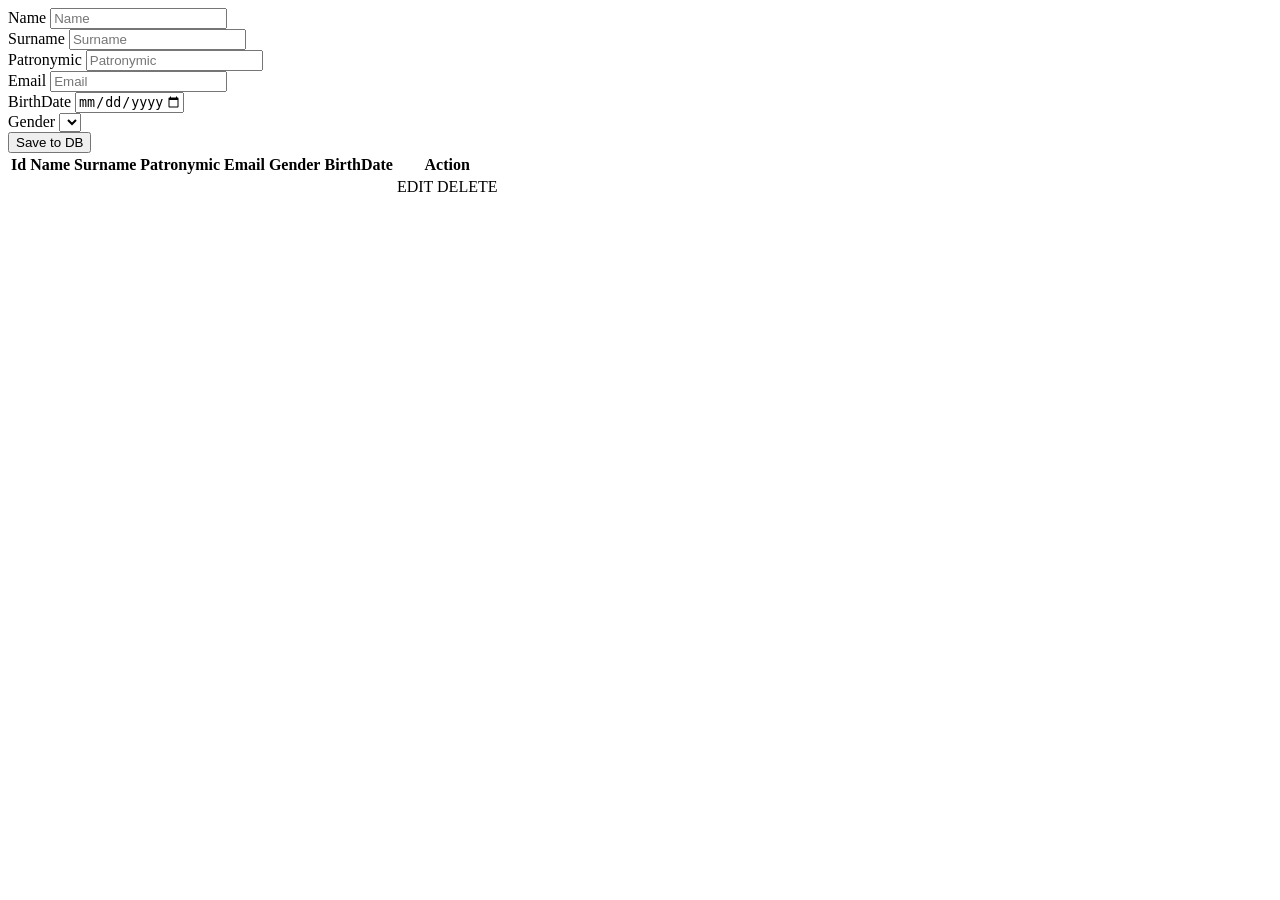
<file: src/main/resources/templates/account/accounts.html>
<!DOCTYPE html>
<html lang="en" xmlns:th="http://www.thymeleaf.org">
<head>
    <meta charset="UTF-8">
    <title>Title</title>
    <th:block th:replace="components/head.html :: head"></th:block>
</head>
<body>
<div id="accountsForm">
    <div th:replace="components/header.html :: header"></div>

    <!--/*@thymesVar id="client" type="com.example.clientsservice.models.Account"*/-->
    <form th:action="@{/addAccountForm}" method="post" th:object="${account}">
        <div class="form-group col-md-6">
            <label>Name</label>
            <input name="name" type="text" class="form-control" placeholder="Name">
        </div>
        <div class="form-group col-md-6">
            <label>Surname</label>
            <input name="surname" type="text" class="form-control" placeholder="Surname">
        </div>
        <div class="form-group col-md-6">
            <label>Patronymic</label>
            <input name="patronymic" type="text" class="form-control" placeholder="Patronymic">
        </div>
        <div class="form-group col-md-6">
            <label>Email</label>
            <input name="email" type="email" class="form-control" placeholder="Email">
        </div>
        <div class="form-group col-md-6">
            <label>BirthDate</label>
            <input type="date" class="form-control" placeholder="date" name="birthdate"
                   min="1900-01-01" max="2023-05-05">
        </div>
        <div class="form-group col-md-4">
            <label for="inputState">Gender</label>
            <!--/*@thymesVar id="genders" type="String"*/-->
            <select name="gender" id="inputState" class="form-control">
                <option th:each="gender:${genders}" th:utext="${gender}"></option>
            </select>
        </div>
        <button type="submit" class="btn btn-primary">Save to DB</button>
    </form>
</div>
<div class="accountsTable">
    <div class="clients">
        <table class="clients-table border-0 m-2 w-auto text-center align-content-center">
            <tr>
                <th class="m-2">Id</th>
                <th class="m-2">Name</th>
                <th class="m-2">Surname</th>
                <th class="m-2">Patronymic</th>
                <th class="m-2">Email</th>
                <th class="m-2">Gender</th>
                <th class="m-2">BirthDate</th>
                <th class="m-2">Action</th>
            </tr>
            <tbody class="clients-table-body">
            <!--            /*@thymesVar id="clients" type="List<com.example.clientsservice.model.Client>"*/-->
            <tr th:each="client:${clients}">
                <td th:utext="${client.Id}"></td>
                <td th:utext="${client.name}"></td>
                <td th:utext="${client.surname}"></td>
                <td th:utext="${client.patronymic}"></td>
                <td th:utext="${client.email}"></td>
                <td th:utext="${client.gender}"></td>
                <td th:utext="${client.birthdate}"></td>
                <td>
                    <a th:href='@{/clients/edit(id=${client.Id})}'>EDIT</a>
                    <a th:href='@{/clientsDelete(id=${client.Id})}'>DELETE</a>
                </td>
            </tr>
            </tbody>
        </table>

    </div>
</div>
</body>
</html>
</file>
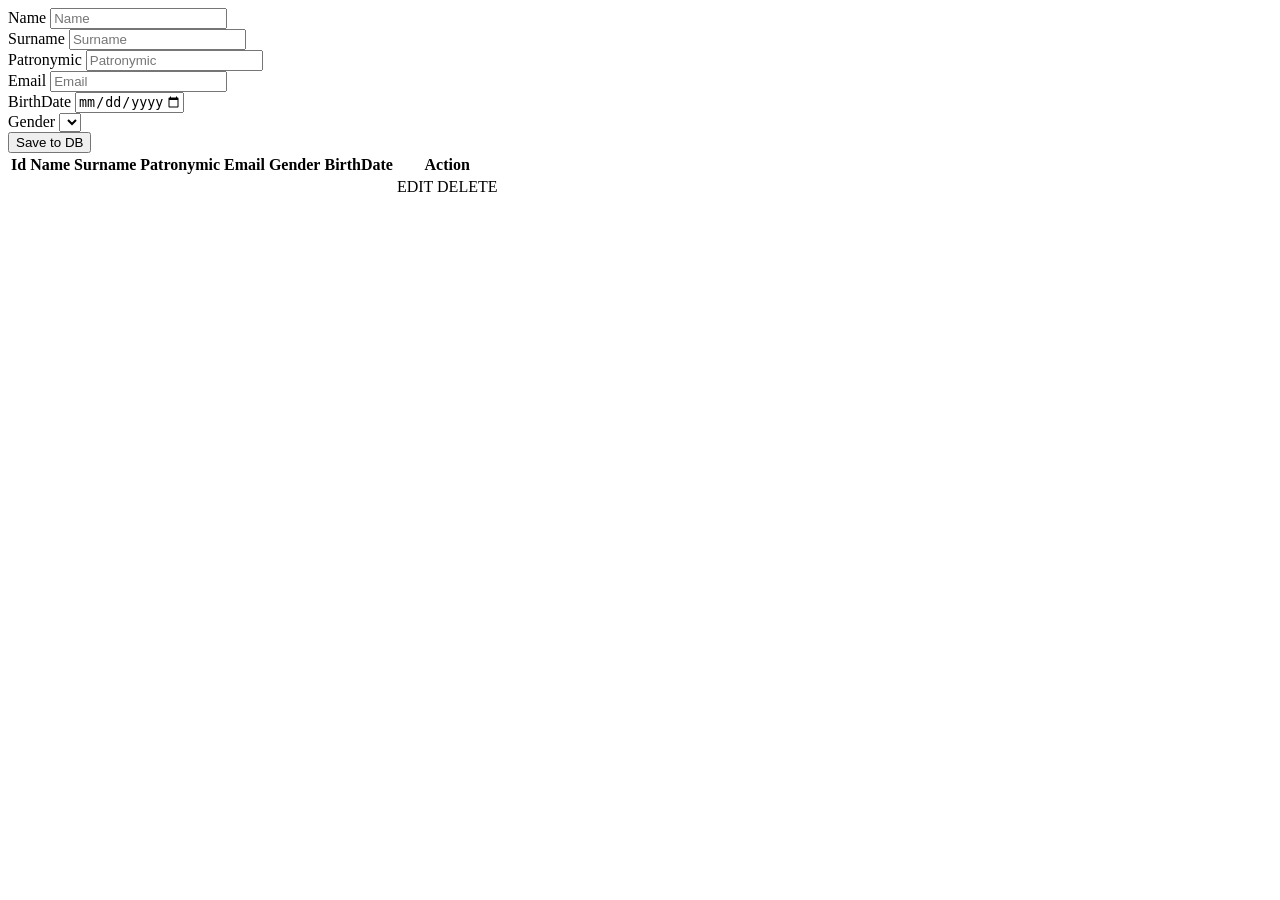
<file: src/main/resources/templates/client/clients.html>
<!DOCTYPE html>
<html lang="en" xmlns:th="http://www.thymeleaf.org">
<head>
    <meta charset="UTF-8">
    <title>Title</title>
</head>
<body>
<div id="clientForm">
    <!--/*@thymesVar id="client" type="com.example.clientsservice.models.Client"*/-->
    <form th:action="@{/addClientForm}" method="post" th:object="${client}">
        <div class="form-group col-md-6">
            <label>Name</label>
            <input name="name" type="text" class="form-control" placeholder="Name">
        </div>
        <div class="form-group col-md-6">
            <label>Surname</label>
            <input name="surname" type="text" class="form-control" placeholder="Surname">
        </div>
        <div class="form-group col-md-6">
            <label>Patronymic</label>
            <input name="patronymic" type="text" class="form-control" placeholder="Patronymic">
        </div>
        <div class="form-group col-md-6">
            <label>Email</label>
            <input name="email" type="email" class="form-control" placeholder="Email">
        </div>
        <div class="form-group col-md-6">
            <label>BirthDate</label>
            <input type="date" class="form-control" placeholder="date" name="birthdate"
                   min="1900-01-01" max="2023-05-05">
        </div>
        <div class="form-group col-md-4">
            <label for="inputState">Gender</label>
            <!--/*@thymesVar id="genders" type="String"*/-->
            <select name="gender" id="inputState" class="form-control">
                <option th:each="gender:${genders}" th:utext="${gender}"></option>
            </select>
        </div>
        <button type="submit" class="btn btn-primary">Save to DB</button>
    </form>
</div>
<div class="clientsTable">
    <div class="clients">
        <table class="clients-table border-0 m-2 w-auto text-center align-content-center">
            <tr>
                <th class="m-2">Id</th>
                <th class="m-2">Name</th>
                <th class="m-2">Surname</th>
                <th class="m-2">Patronymic</th>
                <th class="m-2">Email</th>
                <th class="m-2">Gender</th>
                <th class="m-2">BirthDate</th>
                <th class="m-2">Action</th>
            </tr>
            <tbody class="clients-table-body">
            <!--            /*@thymesVar id="clients" type="List<com.example.clientsservice.model.Client>"*/-->
            <tr th:each="client:${clients}">
                <td th:utext="${client.Id}"></td>
                <td th:utext="${client.name}"></td>
                <td th:utext="${client.surname}"></td>
                <td th:utext="${client.patronymic}"></td>
                <td th:utext="${client.email}"></td>
                <td th:utext="${client.gender}"></td>
                <td th:utext="${client.birthdate}"></td>
                <td>
                    <a th:href='@{/clients/edit(id=${client.Id})}'>EDIT</a>
                    <a th:href='@{/clientsDelete(id=${client.Id})}'>DELETE</a>
                </td>
            </tr>
            </tbody>
        </table>

    </div>
</div>
</body>
</html>
</file>
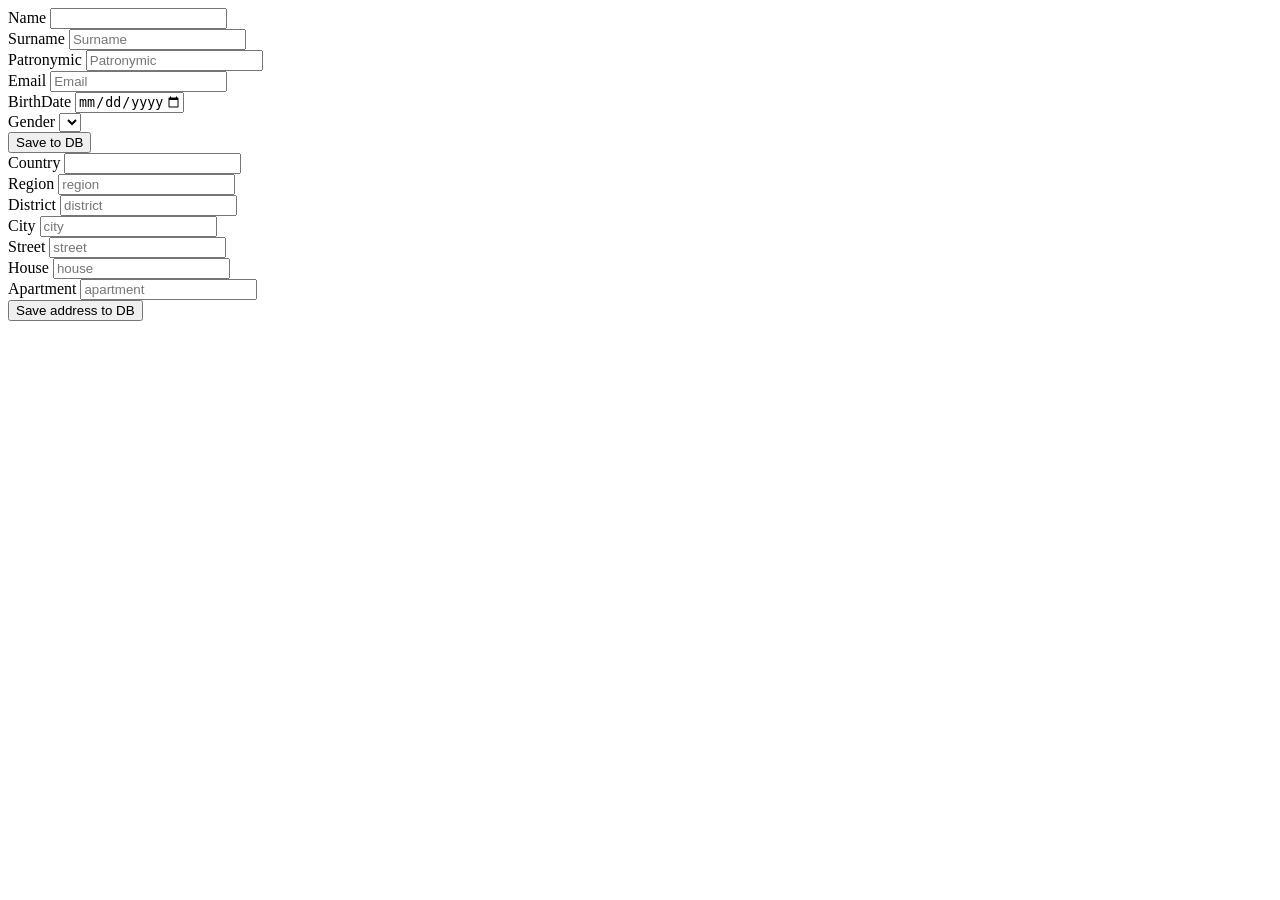
<file: src/main/resources/templates/client/clientsEdit.html>
<!DOCTYPE html>
<html lang="en" xmlns:th="http://www.thymeleaf.org">
<head>
    <meta charset="UTF-8">
    <title>Edit client</title>
    <th:block th:replace="components/head.html :: head"></th:block>

</head>
<body>
<div th:replace="components/header.html :: header"></div>
<div class="save-data-forms-container row">
    <div class="form-container">
        <!--            /*@thymesVar id="clients" type="List<com.example.clientsservice.model.Client>"*/-->
        <form th:action="@{/updateClientForm}" method="post" th:object="${client}">
            <input class="user-id" name="Id" type="hidden" th:value="*{id}">
            <input class="account" name="address" type="hidden" th:value="${address.id}">
            <div class="form-group col-md-6">
                <label>Name</label>
                <input name="name" type="text" class="form-control" th:value="*{name}">
            </div>
            <div class="form-group col-md-6">
                <label>Surname</label>
                <input name="surname" type="text" class="form-control" placeholder="Surname" th:value="*{surname}">
            </div>
            <div class="form-group col-md-6">
                <label>Patronymic</label>
                <input name="patronymic" type="text" class="form-control" placeholder="Patronymic"
                       th:value="*{patronymic}">
            </div>
            <div class="form-group col-md-6">
                <label>Email</label>
                <input name="email" type="email" class="form-control" placeholder="Email" th:value="*{email}">
            </div>
            <div class="form-group col-md-6">
                <label>BirthDate</label>
                <input type="date" class="form-control" placeholder="date" name="birthdate"
                       th:value="*{birthdate}" min="1900-01-01" max="2023-05-05">
            </div>
            <div class="form-group col-md-4">
                <label for="inputState">Gender</label>
                <!--/*@thymesVar id="genders" type="String"*/-->
                <select name="gender" id="inputState" class="form-control">
                    <option th:each="gender:${genders}"
                            th:utext="${gender}"
                            th:value="${gender}"
                            th:selected="${gender==client.gender.toString()}"></option>
                </select>
            </div>
            <button type="submit" class="btn btn-primary">Save to DB</button>
        </form>
    </div>
    <div class="address-form-container">
        <!--            /*@thymesVar id="clients" type="List<com.example.clientsservice.models.Address>"*/-->
        <form th:action="@{/clients/updateClientAddress}" method="post" th:object="${address}">
            <input class="id" name="Id" type="hidden" th:value="*{Id}">
            <input class="user" name="client" type="hidden" th:value="${client.id}">
            <div class="form-group col-md-6">
                <label>Country</label>
                <input name="country" class="form-control" th:value="*{country}">
            </div>
            <div class="form-group col-md-6">
                <label>Region</label>
                <input name="region" class="form-control" placeholder="region" th:value="*{region}">
            </div>
            <div class="form-group col-md-6">
                <label>District</label>
                <input name="district" class="form-control" placeholder="district" th:value="*{district}">
            </div>
            <div class="form-group col-md-6">
                <label>City</label>
                <input name="city" class="form-control" placeholder="city" th:value="*{city}">
            </div>
            <div class="form-group col-md-6">
                <label>Street</label>
                <input name="street" class="form-control" placeholder="street" th:value="*{street}">
            </div>
            <div class="form-group col-md-6">
                <label>House</label>
                <input name="house" class="form-control" placeholder="house" th:value="*{house}">
            </div>
            <div class="form-group col-md-6">
                <label>Apartment</label>
                <input name="apartment" class="form-control" placeholder="apartment" th:value="*{apartment}">
            </div>

            <button type="submit" class="btn btn-primary">Save address to DB</button>
        </form>
    </div>
</div>
<script src="https://cdnjs.cloudflare.com/ajax/libs/jquery/3.6.3/jquery.min.js"></script>
</body>
</html>
</file>
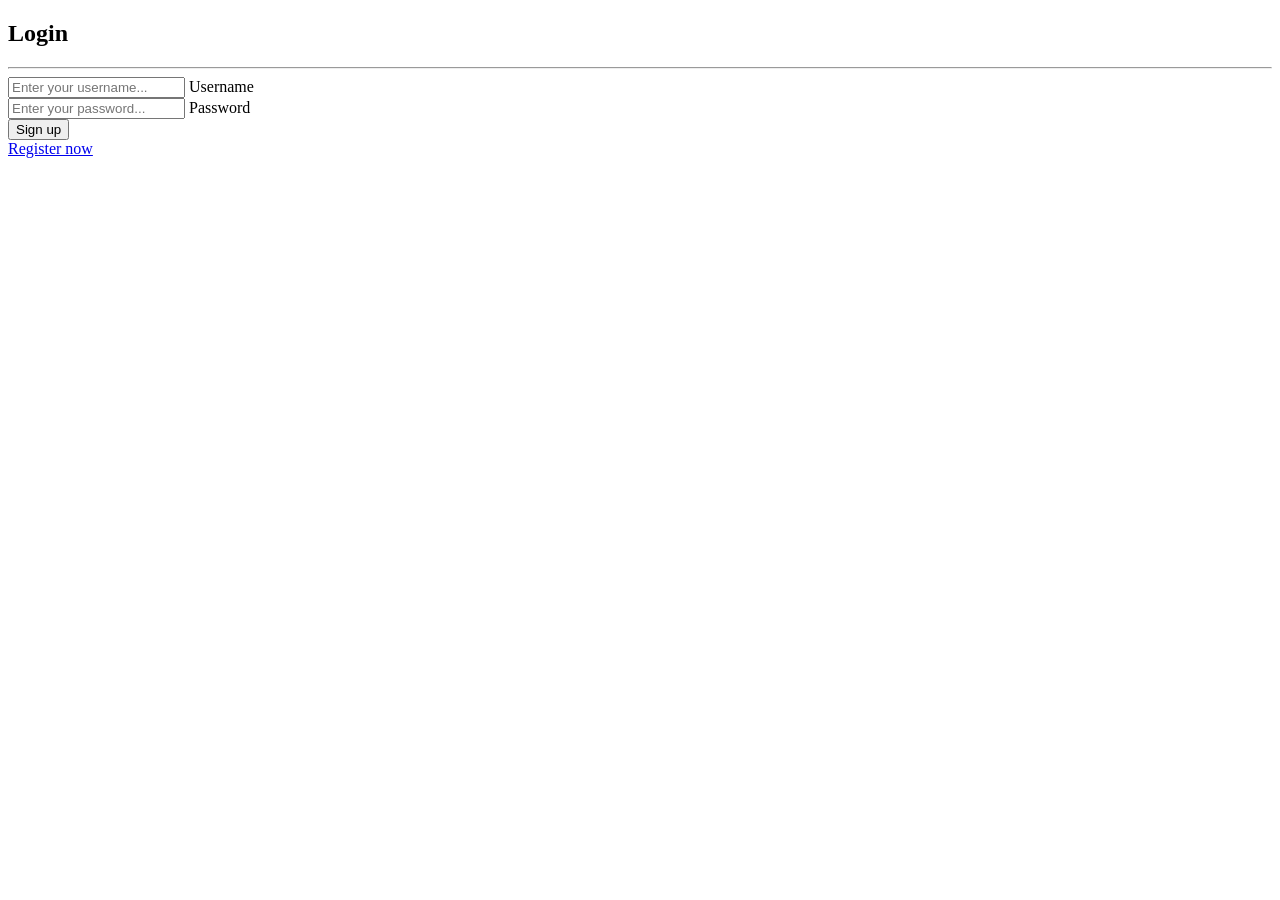
<file: src/main/resources/templates/login/login.html>
<!DOCTYPE html>
<html lang="en" xmlns:th="http://www.thymeleaf.org">
<head>
    <meta charset="UTF-8">
    <title>Title</title>

  <th:block th:replace="components/head.html :: head"></th:block>

</head>
<body>
<div th:replace="components/header.html :: header"></div>
<!-- Section: Design Block -->
<section class="text-center text-lg-start">
  <!-- Masthead-->
  <header class="masthead">
    <div class="container px-4 px-lg-5 h-100">
      <div class="row gx-4 gx-lg-5 h-100 align-items-center justify-content-center text-center">
        <div class="col-lg-8 align-self-end">
          <h1 class="text-white font-weight-bold">Login</h1>
          <hr class="divider" />
        </div>
        <div class="col-lg-8 align-self-baseline">
          <form method="post" th:action="@{/loginAction}">
            <!-- Username -->
            <div class="form-floating mb-3">
              <input class="form-control" id="name" name="username" type="text" placeholder="Enter your username..."/>
              <label for="name">Username</label>
            </div>
            <!-- Password input -->
            <div class="form-floating mb-3">
              <input class="form-control" type="password" id="password" name="password" placeholder="Enter your password..."/>
              <label for="password">Password</label>
            </div>


            <!-- Submit button -->
            <div class="d-grid m-3">
              <button class="btn btn-primary btn-xl" id="submitButton" type="submit">
                Sign up
              </button>
            </div>

            <a href="/register" class="m-3 btn btn-primary btn-xl">
              Register now
            </a>


          </form>
        </div>
      </div>
    </div>
  </header>
</section>

<div th:replace="components/scripts.html :: scripts"></div>
</body>
</html>
</file>
